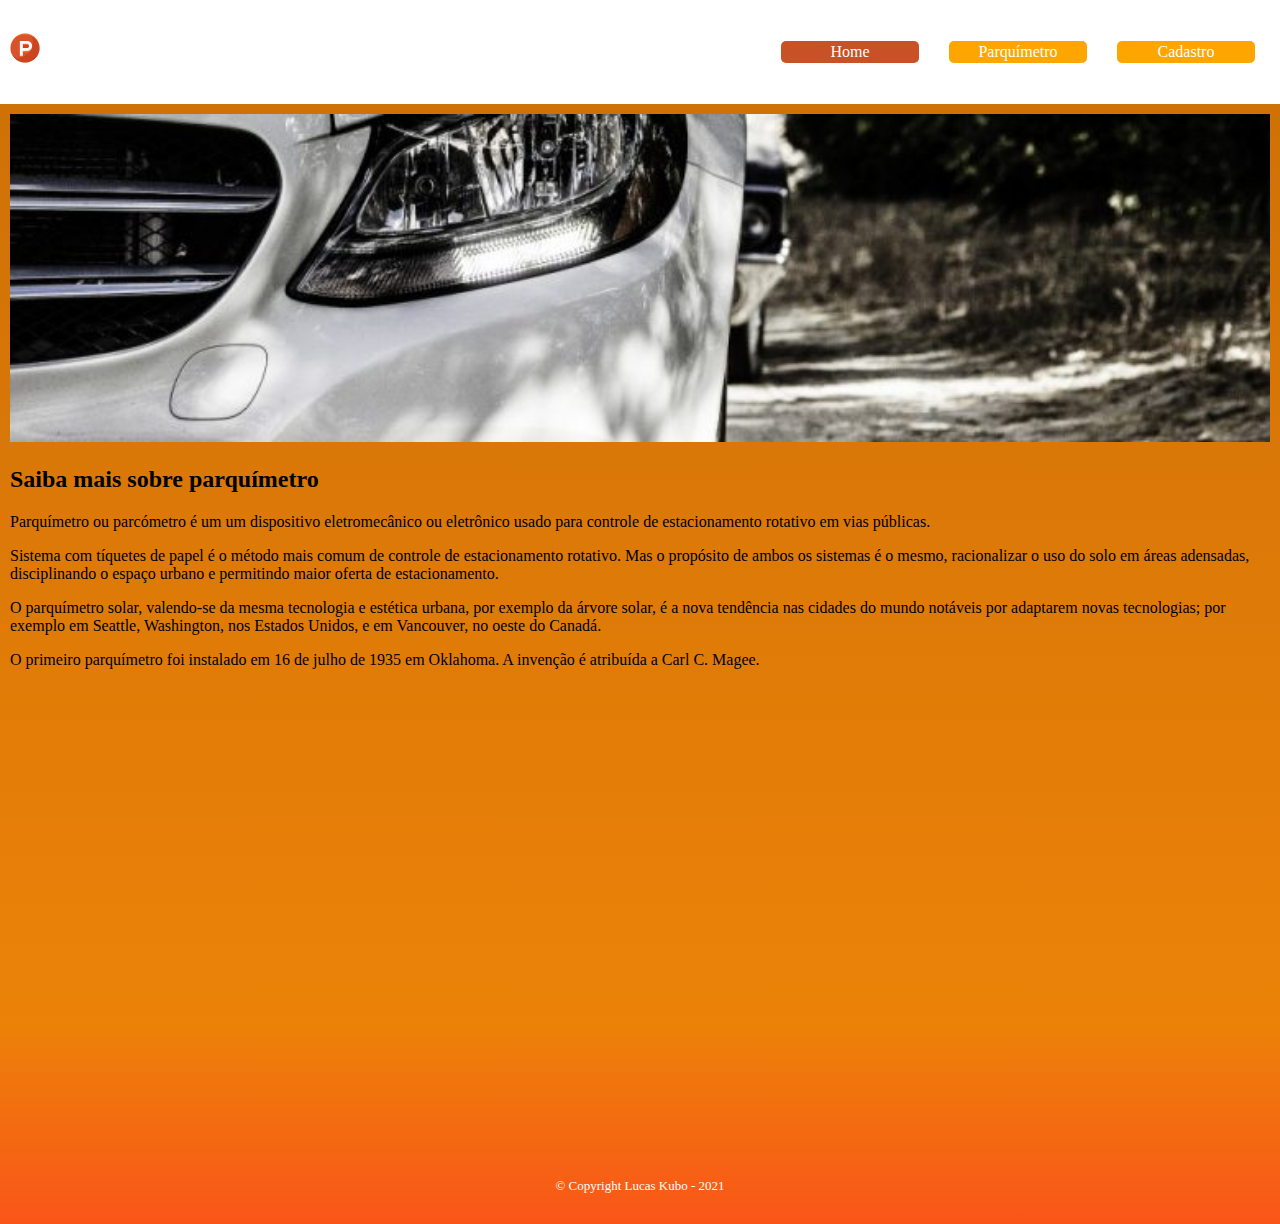
<file: index.html>
<!DOCTYPE html>
<html lang="pt-br">
  <head>
    <meta charset="UTF-8" />
    <meta http-equiv="X-UA-Compatible" content="IE=edge" />
    <meta name="viewport" content="width=device-width, initial-scale=1.0" />
    <link rel="stylesheet" href="../css/style.css" />
    <title>Home</title>
  </head>
  <body>
    <header>
      <h1 class="menu-icone">
        <a href="index.html"><img src="../img/icone.png" width="30px" /></a>
      </h1>

      <nav class="menu-nav">
        <ul class="menu-nav-list">
          <li
            class="menu-nav-list-item"
            style="background-color: rgb(200, 81, 37)"
          >
            <a href="index.html" id="menu-home" class="menu-nav-list-item-link"
              >Home</a
            >
          </li>
          <li class="menu-nav-list-item">
            <a
              href="./html/parquimetro.html"
              id="menu-parquimetro"
              class="menu-nav-list-item-link"
              >Parquímetro</a
            >
          </li>
          <li class="menu-nav-list-item">
            <a
              href="./html/cadastro.html"
              id="menu-cadastro"
              class="menu-nav-list-item-link"
              >Cadastro</a
            >
          </li>
        </ul>
      </nav>
    </header>
    <main>
      <div class="main-img">
        <img src="./img/carro-home.jpg" width="100%" />
      </div>
      <h2>Saiba mais sobre parquímetro</h2>
      <div class="main-text">
        <p>
          Parquímetro ou parcómetro é um um dispositivo eletromecânico ou
          eletrônico usado para controle de estacionamento rotativo em vias
          públicas.
        </p>

        <p>
          Sistema com tíquetes de papel é o método mais comum de controle de
          estacionamento rotativo. Mas o propósito de ambos os sistemas é o
          mesmo, racionalizar o uso do solo em áreas adensadas, disciplinando o
          espaço urbano e permitindo maior oferta de estacionamento.
        </p>

        <p>
          O parquímetro solar, valendo-se da mesma tecnologia e estética urbana,
          por exemplo da árvore solar, é a nova tendência nas cidades do mundo
          notáveis por adaptarem novas tecnologias; por exemplo em Seattle,
          Washington, nos Estados Unidos, e em Vancouver, no oeste do Canadá.
        </p>

        <p>
          O primeiro parquímetro foi instalado em 16 de julho de 1935 em
          Oklahoma. A invenção é atribuída a Carl C. Magee.
        </p>
      </div>
    </main>
    <footer>
      <p class="copyright">&copy; Copyright Lucas Kubo - 2021</p>
    </footer>
  </body>
</html>
</file>
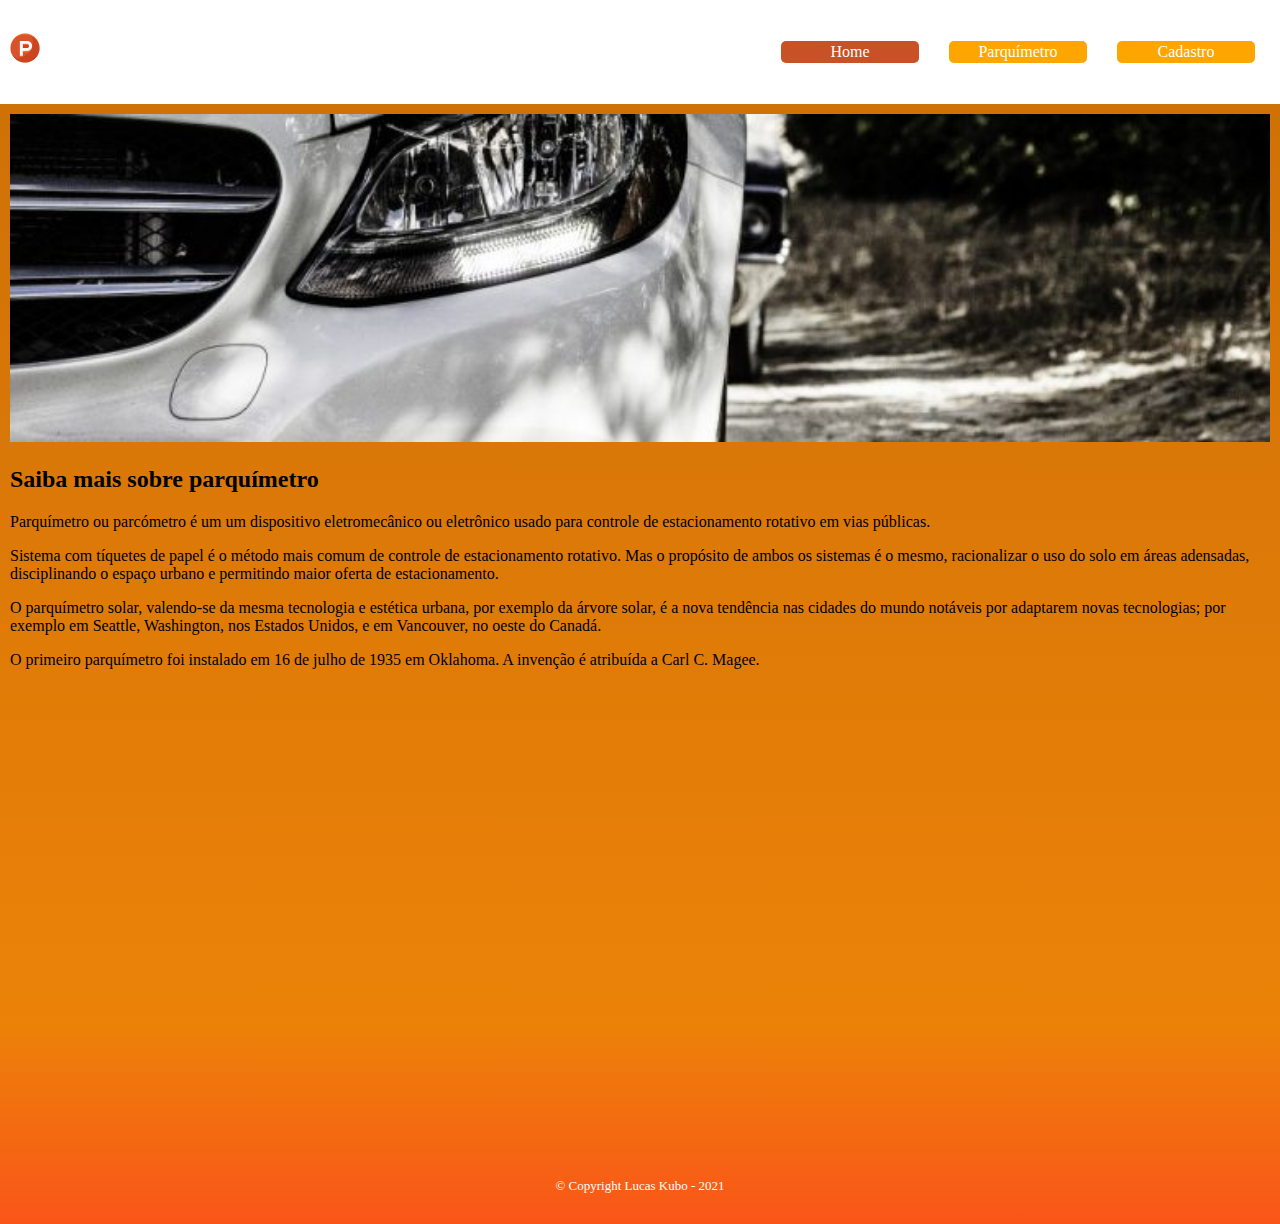
<file: html/index.html>
<!DOCTYPE html>
<html lang="pt-br">
  <head>
    <meta charset="UTF-8" />
    <meta http-equiv="X-UA-Compatible" content="IE=edge" />
    <meta name="viewport" content="width=device-width, initial-scale=1.0" />
    <link rel="stylesheet" href="../css/style.css" />
    <title>Home</title>
  </head>
  <body>
    <header>
      <h1 class="menu-icone">
        <a href="index.html"><img src="../img/icone.png" width="30px" /></a>
      </h1>

      <nav class="menu-nav">
        <ul class="menu-nav-list">
          <li class="menu-nav-list-item" style="background-color: rgb(200, 81, 37)">
            <a href="index.html" id="menu-home" class="menu-nav-list-item-link"
              >Home</a
            >
          </li>
          <li class="menu-nav-list-item">
            <a
              href="parquimetro.html"
              id="menu-parquimetro"
              class="menu-nav-list-item-link"
              >Parquímetro</a
            >
          </li>
          <li class="menu-nav-list-item">
            <a
              href="cadastro.html"
              id="menu-cadastro"
              class="menu-nav-list-item-link"
              >Cadastro</a
            >
          </li>
        </ul>
      </nav>
    </header>
    <main>
      <div class="main-img">
        <img src="../img/carro-home.jpg" width="100%" />
      </div>
      <h2>Saiba mais sobre parquímetro</h2>
      <div class="main-text">
        <p>
          Parquímetro ou parcómetro é um um dispositivo eletromecânico ou
          eletrônico usado para controle de estacionamento rotativo em vias
          públicas.
        </p>
        
        <p>
          Sistema com tíquetes de papel é o método mais comum de controle de
          estacionamento rotativo. Mas o propósito de ambos os sistemas é o
          mesmo, racionalizar o uso do solo em áreas adensadas, disciplinando o
          espaço urbano e permitindo maior oferta de estacionamento.
        </p>

        <p>
          O parquímetro solar, valendo-se da mesma tecnologia e estética urbana,
          por exemplo da árvore solar, é a nova tendência nas cidades do mundo
          notáveis por adaptarem novas tecnologias; por exemplo em Seattle,
          Washington, nos Estados Unidos, e em Vancouver, no oeste do Canadá.
        </p>

        <p>
          O primeiro parquímetro foi instalado em 16 de julho de 1935 em
          Oklahoma. A invenção é atribuída a Carl C. Magee.
        </p>
      </div>
    </main>
    <footer>
      <p class="copyright">&copy; Copyright Lucas Kubo - 2021</p>
    </footer>
  </body>
</html>
</file>
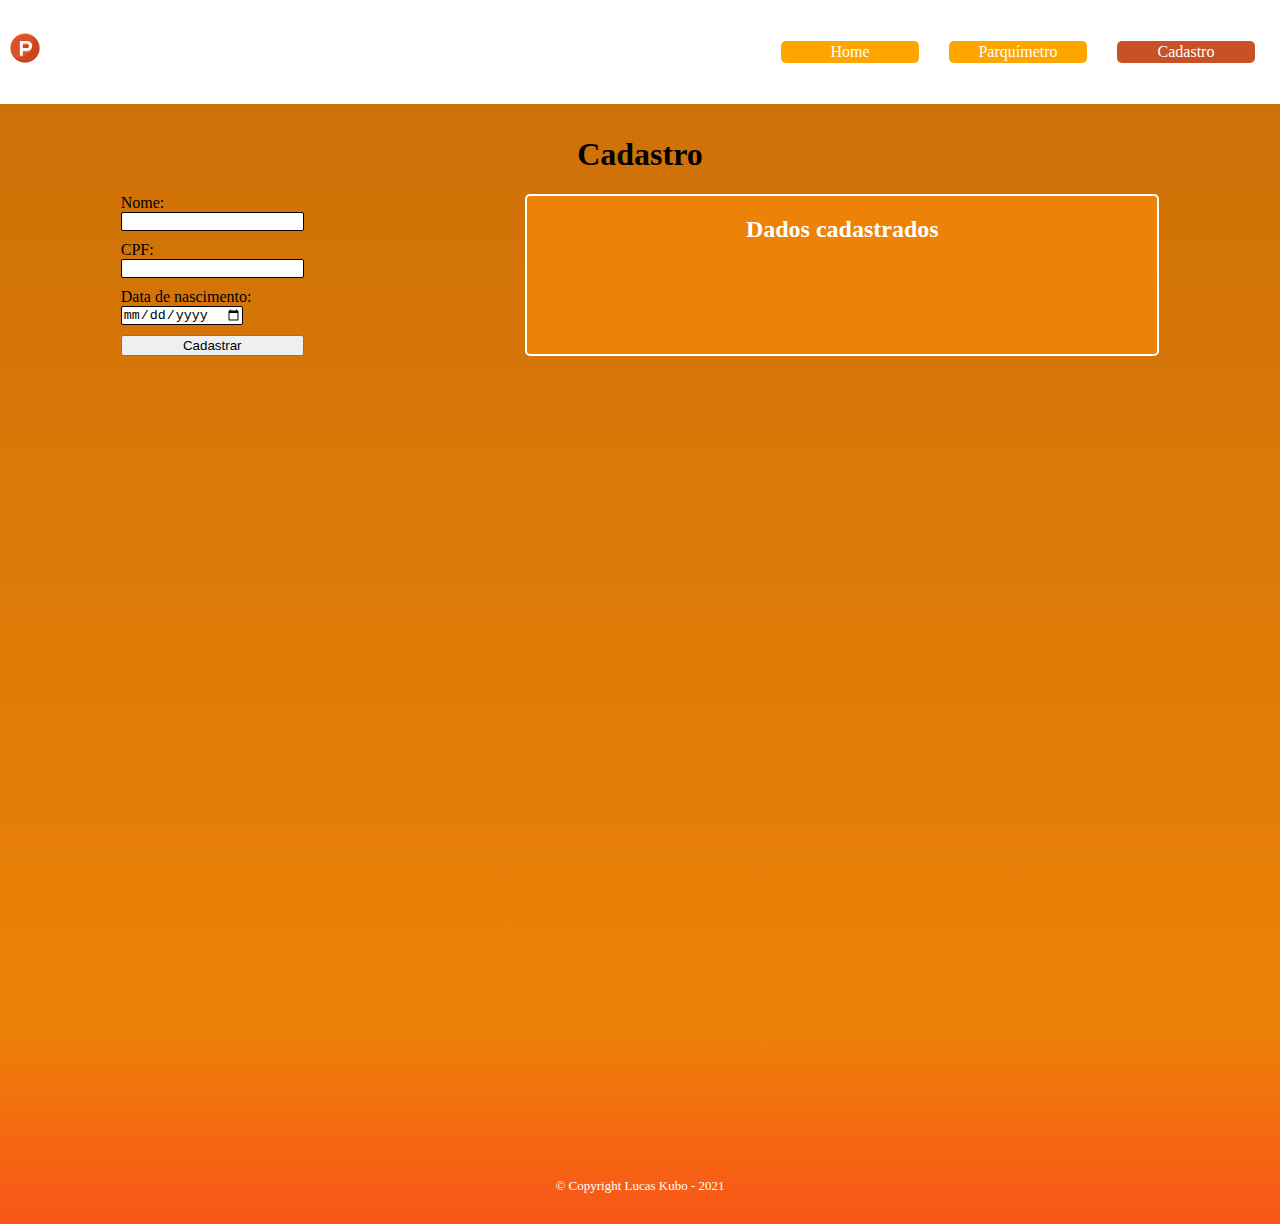
<file: html/cadastro.html>
<!DOCTYPE html>
<html lang="pt-BR">
  <head>
    <meta charset="UTF-8" />
    <meta http-equiv="X-UA-Compatible" content="IE=edge" />
    <meta name="viewport" content="width=device-width, initial-scale=1.0" />
    <link rel="stylesheet" href="../css/style.css" />
    <title>Cadastro</title>
  </head>
  <body>
    <header>
      <h1 class="menu-icone">
        <a href="../index.html"><img src="../img/icone.png" width="30px" /></a>
      </h1>

      <nav class="menu-nav">
        <ul class="menu-nav-list">
          <li class="menu-nav-list-item">
            <a
              href="../index.html"
              id="menu-home"
              class="menu-nav-list-item-link"
              >Home</a
            >
          </li>
          <li class="menu-nav-list-item">
            <a
              href="parquimetro.html"
              id="menu-parquimetro"
              class="menu-nav-list-item-link"
              >Parquímetro</a
            >
          </li>
          <li
            class="menu-nav-list-item"
            style="background-color: rgb(200, 81, 37)"
          >
            <a
              href="cadastro.html"
              id="menu-cadastro"
              class="menu-nav-list-item-link"
              >Cadastro</a
            >
          </li>
        </ul>
      </nav>
    </header>
    <main>
      <h1 class="main-titulo">Cadastro</h1>
      <div class="content-container">
        <form>
          <label for="nomeIn">Nome: </label>
          <input type="text" id="nomeIn" class="input" />

          <label for="cpfIn">CPF: </label>
          <input type="text" id="cpfIn" class="input" />

          <label for="dataNascIn">Data de nascimento: </label>
          <input type="date" id="dataNascIn" class="input" />

          <button id="botaoCadastro">Cadastrar</button>
        </form>
        <div class="relatorio">
          <h2 class="relatorio-titulo">Dados cadastrados</h2>
          <div class="relatorio-content">
            <p class="relatorio-resultado"></p>
          </div>
        </div>
      </div>
    </main>
    <footer>
      <p class="copyright">&copy; Copyright Lucas Kubo - 2021</p>
    </footer>
  </body>
  <script src="../js/cadastro.js"></script>
</html>
</file>
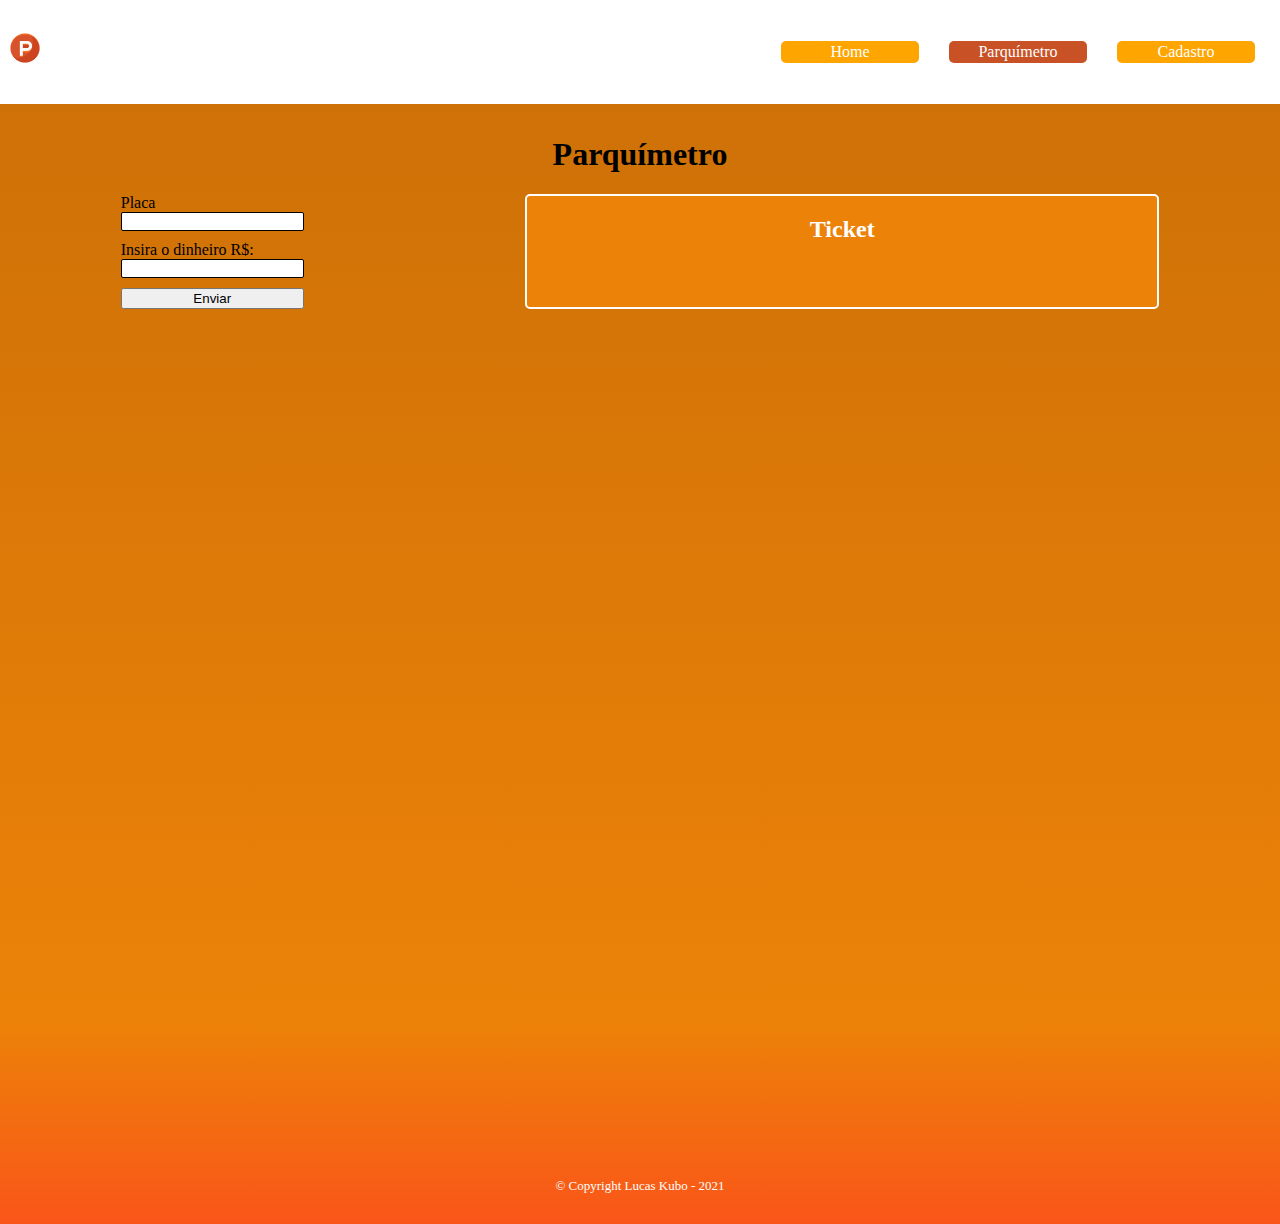
<file: html/parquimetro.html>
<!DOCTYPE html>
<html lang="pt-br">
  <head>
    <meta charset="UTF-8" />
    <meta http-equiv="X-UA-Compatible" content="IE=edge" />
    <meta name="viewport" content="width=device-width, initial-scale=1.0" />
    <link rel="stylesheet" href="../css/style.css" />
    <title>Parquímetro</title>
  </head>
  <body>
    <header>
      <h1 class="menu-icone">
        <a href="../index.html"><img src="../img/icone.png" width="30px" /></a>
      </h1>

      <nav class="menu-nav">
        <ul class="menu-nav-list">
          <li class="menu-nav-list-item">
            <a
              href="../index.html"
              id="menu-home"
              class="menu-nav-list-item-link"
              >Home</a
            >
          </li>
          <li
            class="menu-nav-list-item"
            style="background-color: rgb(200, 81, 37)"
          >
            <a
              href="parquimetro.html"
              id="menu-parquimetro"
              class="menu-nav-list-item-link"
              >Parquímetro</a
            >
          </li>
          <li class="menu-nav-list-item">
            <a
              href="cadastro.html"
              id="menu-cadastro"
              class="menu-nav-list-item-link"
              >Cadastro</a
            >
          </li>
        </ul>
      </nav>
    </header>
    <main>
      <h1 class="main-titulo">Parquímetro</h1>
      <div class="content-container">
        <form>
          <label for="placaIn">Placa </label>
          <input type="text" id="placaIn" class="input" />

          <label for="valorIn">Insira o dinheiro R$: </label>
          <input type="number" id="valorIn" class="input" />

          <button id="botao-enviar">Enviar</button>
        </form>
        <div class="ticket">
          <h2 class="ticket-titulo">Ticket</h2>
          <div class="ticket-content">
            <p class="ticket-resultado"></p>
          </div>
        </div>
      </div>
    </main>
    <footer>
      <p class="copyright">&copy; Copyright Lucas Kubo - 2021</p>
    </footer>
  </body>
  <script src="../js/parquimetro.js"></script>
</html>
</file>
<file: css/style.css>
body{
    margin:0;
}
header{
    display: flex;
    justify-content: space-between;
    align-items: center;
    margin: 10px;
}
.menu-nav{
    width: 40%;
}
.menu-nav-list{
    width: 100%;
    display: flex;
    padding: 0;
    cursor: pointer;
}
.menu-nav-list-item{
    list-style: none;
    width: 28%;
    margin: 3%;
    text-align: center;
    border-radius: 5px;
    background-color: orange;
    padding: 2px;
    transition: 0.7s all;
}
.menu-nav-list-item:hover{
    width: 25%;
    box-shadow: 3px 3px 3px black;
}
.menu-nav-list-item-link{
   text-decoration: none;
   color:white;
}

main{
    padding: 10px;
    background:linear-gradient(rgb(206, 113, 7),rgb(236, 130, 8));
    height: 100vh;
}

.main-titulo{
    text-align: center;
}
.content-container{
    display: flex;
    justify-content: space-around;
}

footer{
    background: linear-gradient(rgb(236, 130, 8),rgb(250, 85, 25));
    height: 200px;
    display: flex;
    align-items: flex-end;
}
.copyright{
    text-align: center;
    color: white;
    font-size: 13px;
    margin:0;
    width: 100%;
    margin-bottom: 30px;
}

/*Páginas parquimetro e cadastro*/
.ticket, .relatorio{
    width: 50%;
    background-color: rgb(236, 130, 8);
    border: 2px solid white;
    border-radius: 5px;
    text-align: center;
}

.ticket-titulo, .relatorio-titulo{
    color:white;
}

.input{
    display: block;
    margin-bottom: 10px;
    border: 1px solid black;
    border-radius: 2px;
}

#botao-enviar, #botaoCadastro{
    width: 100%;
}

#botao-enviar:hover{
    cursor: pointer;
}
/*página home*/

.main-img{
    text-align: center;
}
</file>
